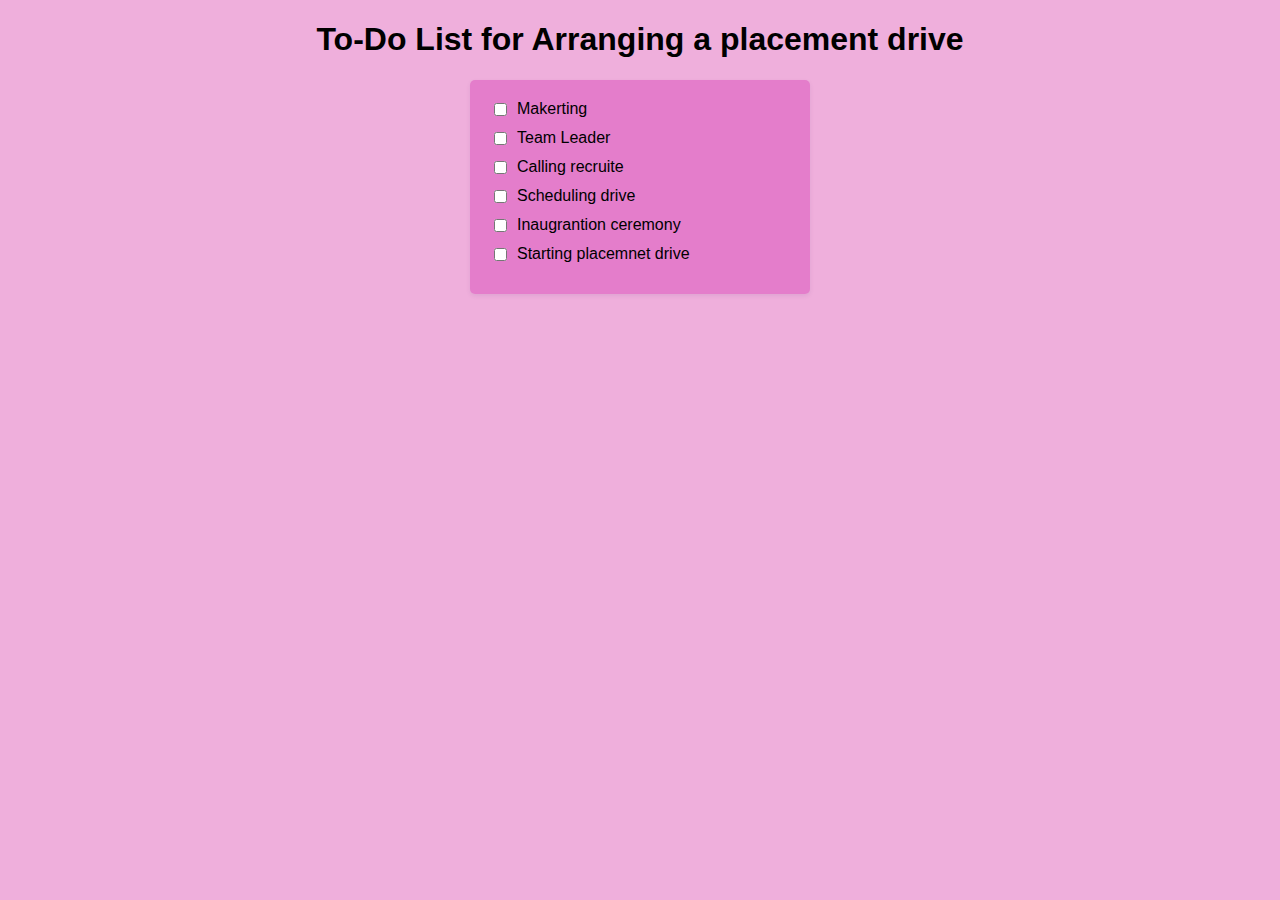
<file: to do list.html>
<!DOCTYPE html>
<html>
<head>
    <title>To-Do List for Arranging a placement drive</title>
    <link rel="stylesheet" type="text/css" href="style3.css">
</head>
<body>
    <h1>To-Do List for Arranging a placement drive</h1>
    <div class="todo-container">
        <div class="todo-item">
            <input type="checkbox" id="Makerting">
            <label for="Makerting">Makerting</label>
        </div>
        <div class="todo-item">
            <input type="checkbox" id="Team Leader">
            <label for="Team Leader">Team Leader</label>
        </div>
        <div class="todo-item">
            <input type="checkbox" id="Calling recruiter">
            <label for="Calling recruite">Calling recruite</label>
        </div>
        <div class="todo-item">
            <input type="checkbox" id="Scheduling drive">
            <label for="Scheduling drive">Scheduling drive</label>
        </div>
        <div class="todo-item">
            <input type="checkbox" id="Inaugrantion ceremony">
            <label for="Inaugrantion ceremony">Inaugrantion ceremony</label>
        </div>
        <div class="todo-item">
            <input type="checkbox" id="Starting placemnet drive">
            <label for="Starting placemnet drive">Starting placemnet drive</label>
        </div>

    </div>
</body>
</html>
</file>
<file: style3.css>
body {
    font-family: Arial, sans-serif;
    background-color: hsla(318, 66%, 72%, 0.674);
    margin: 0;
    padding: 0;
}

h1 {
    text-align: center;
    color: rgb(0, 0, 0);
}

.todo-container {
    width: 300px;
    margin: 20px auto;
    background-color: rgba(222, 94, 192, 0.623);
    border-radius: 5px;
    padding: 20px;
    box-shadow: 0 2px 4px rgba(85, 58, 129, 0.1);
}

.todo-item {
    margin-bottom: 10px;
    display: flex;
    align-items: center;
}

.todo-item input[type="checkbox"] {
    margin-right: 10px;
}

.todo-item label {
    font-size: 16px;
    color:rgb(0, 0, 0);
}

.todo-item input[type="checkbox"]:checked + label {
    text-decoration: line-through;
    color: rgb(234, 234, 234);
}
</file>
